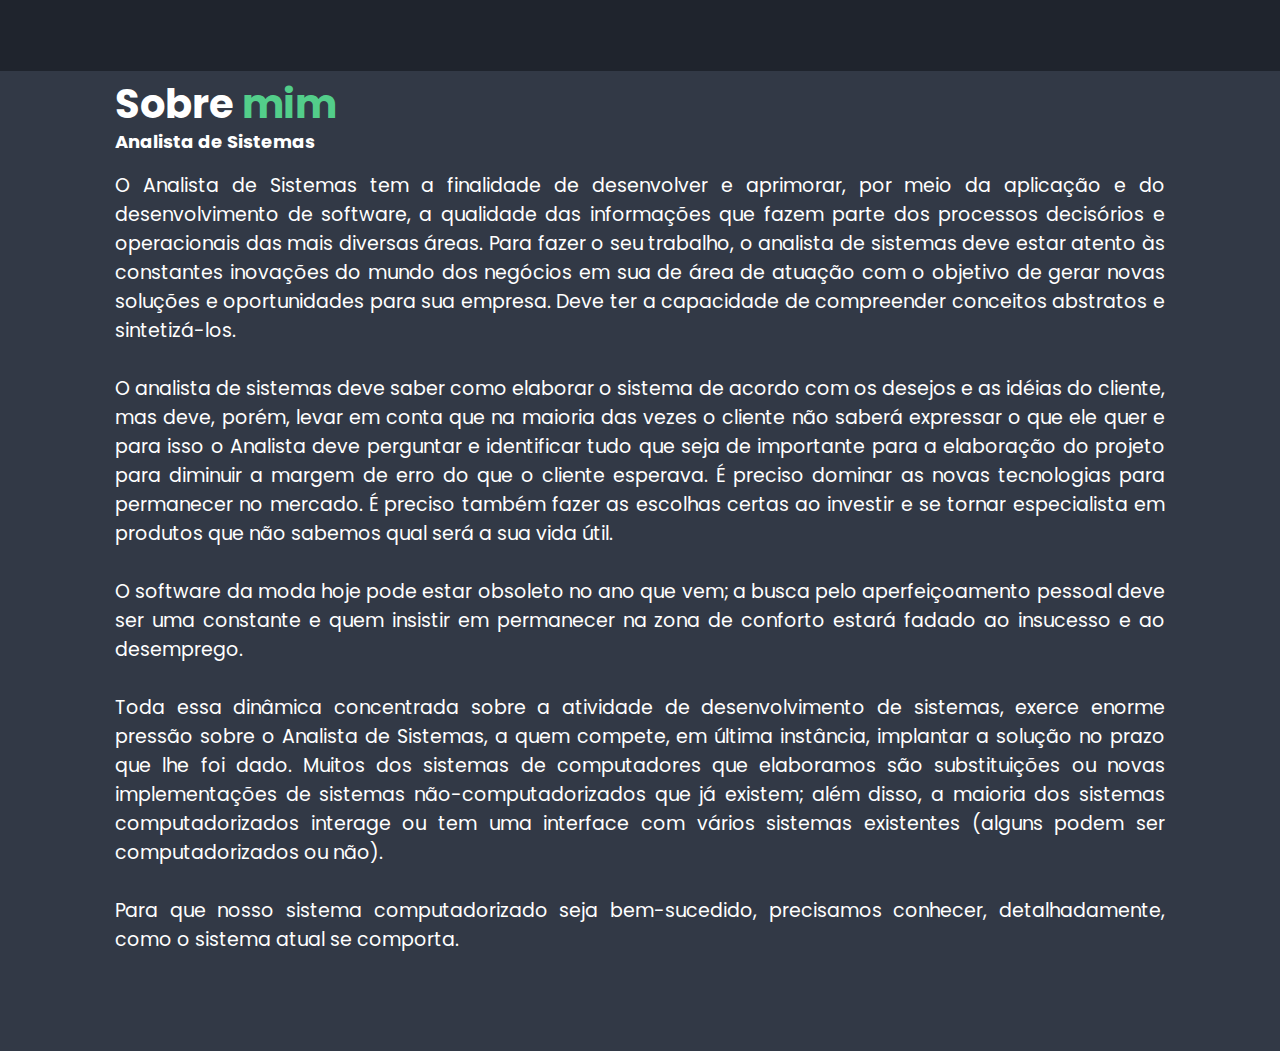
<file: página2.html>
<!DOCTYPE html>
<html lang="en">

<head>
    <meta charset="UTF-8">
    <meta http-equiv="X-UA-Compatible" content="IE=edge">
    <meta name="viewport" content="width=device-width, initial-scale=1.0">
    <title>Portifolio</title>
    <link rel="stylesheet" href="./assets/css/style.css">
    <link href='https://unpkg.com/boxicons@2.1.4/css/boxicons.min.css' rel='stylesheet'>
</head>

<body>
    <header class="header">
        <a href="#" class="logo">Portfólio - Saiba mais</a>
    </header>
    <section class="sobre">
            
        <div class="sobre-content">
            <h2 class="heading">Sobre <span>mim</span></h2>
            <h3>Analista de Sistemas</h3>
            <p align="justify">O Analista de Sistemas tem a finalidade de desenvolver e aprimorar, 
                por meio da aplicação e do desenvolvimento de software, a qualidade das informações 
                que fazem parte dos processos decisórios e operacionais das mais diversas áreas. 
                Para fazer o seu trabalho, o analista de sistemas deve estar atento às constantes
                 inovações do mundo dos negócios em sua de área de atuação com o objetivo de gerar 
                 novas soluções e oportunidades para sua empresa.
                Deve ter a capacidade de compreender conceitos abstratos e sintetizá-los. <br><br>
                O analista de sistemas deve saber como elaborar o sistema de acordo com os desejos 
                e as idéias do cliente, mas deve, porém, levar em conta que na maioria das vezes o 
                cliente não saberá expressar o que ele quer e para isso o Analista deve perguntar e 
                identificar tudo que seja de importante para a elaboração do projeto para diminuir 
                a margem de erro do que o cliente esperava. É preciso dominar as novas tecnologias 
                para permanecer no mercado. É preciso também fazer as escolhas certas ao investir
                 e se tornar especialista em produtos que não sabemos qual será a sua vida útil. <br><br>
                  O software da moda hoje pode estar obsoleto no ano que vem; a busca pelo aperfeiçoamento
                   pessoal deve ser uma constante e quem insistir em permanecer na zona de conforto estará
                    fadado ao insucesso e ao desemprego. <br><br>
                Toda essa dinâmica concentrada sobre a atividade de desenvolvimento de sistemas, exerce 
                enorme pressão sobre o Analista de Sistemas, a quem compete, em última instância, implantar
                 a solução no prazo que lhe foi dado.
                Muitos dos sistemas de computadores que elaboramos são substituições ou novas implementações
                 de sistemas não-computadorizados que já existem; além disso, a maioria dos sistemas 
                 computadorizados interage ou tem uma interface com vários sistemas existentes 
                 (alguns podem ser computadorizados ou não). <br><br>
                  Para que nosso sistema computadorizado seja 
                 bem-sucedido, precisamos conhecer, detalhadamente, como o sistema atual se comporta.
            </p>
            <a href="./index.html" class="btn">Voltar</a>
        </div>
    </section>
</body>
</file>
<file: assets/css/style.css>
@import url("https://fonts.googleapis.com/css2?family=Poppins:wght@200;300;400;500;600;700;800;900&display=swap");

/*Comentário para commit*/

* {
  margin: 0;
  padding: 0;
  box-sizing: border-box;
  text-decoration: none;
  border: none;
  outline: none;
  scroll-behavior: smooth;
  font-family: "Poppins", sans-serif;
}

:root {
  --bg-color: #1f242d;
  --second-bg-color: #323946;
  --text-color: #fff;
  --main-color: rgb(83, 206, 138);
}

hmtl {
  font-size: 60%;
  overflow-x: hidden;
}

body {
  background: var(--bg-color);
  color: var(--text-color);
}

section {
  min-height: 100vh;
  padding: 10rem 9% 2rem;
}

header {
  position: fixed;
  top: 0;
  left: 0;
  width: 100%;
  padding: 1rem 9%;
  background: var(--bg-color);
  display: flex;
  justify-content: space-between;
  align-items: center;
  z-index: 100;
}

.header.sticky {
  border-bottom: .1rem solid rgba(0, 0, 0, .2);
}

.logo {
  font-size: 26px;
  color: var(--text-color);
  font-weight: 600;
  cursor: default;
  text-decoration: none;
  opacity: 0;
  animation: slideRight 1s ease forwards;
}

.navbar a {
  display: inline-block;
  font-size: 18px;
  color: var(--text-color);
  margin-left: 35px;
  transition: 0.3s;
  font-weight: 600;
  text-decoration: none;
  animation: slideTop 0.5s ease forwards;
  animation-delay: calc(0.2s * var(--i));
}

.navbar a:hover,
.navbar a.active {
  color: var(--main-color);
}

#menu-icon {
  position: absolute;
  right: 8%;
  font-size: 3.6rem;
  color: var(--text-color);
  display: none;
  
}

.home {
  position: relative;
  width: 100%;
  height: 100vh;
  display: flex;
  justify-content: space-between;
  align-items: center;
  padding: 70px 10% 0;
}

.home-image {
  width: 35vw;
}

.home-content {
  max-width: 600px;
}

.home-content h3 {
  font-size: 32px;
  font-weight: 700;
  animation: slideBottom 1s ease forwards;
  animation-delay: 0.7s;
  opacity: 0;
}

.home-content h3:nth-of-type(2) {
  margin-bottom: 2rem;
  animation: slideTop 1s ease forwards;
  animation-delay: 0.7s;
}

span {
  color: var(--main-color);
}

.home-content h1 {
  font-size: 50px;
  font-weight: 700;
  line-height: 1.3;
  animation: slideRight 1s ease forwards;
  animation-delay: 1s;
  opacity: 0;
}

.home-content p {
  font-size: 19px;
  animation: slideLeft 1s ease forwards;
  animation-delay: 1s;
  opacity: 0;
}

.home-img img {
  max-width: 400px;
  opacity: 0;
  animation: zoomIn 1s ease forwards, floatImage 4s ease-in-out infinite;
  animation-delay: 2s;
}

.social-media a {
  display: inline-flex;
  justify-content: center;
  align-items: center;
  width: 40px;
  height: 40px;
  background: transparent;
  border: 2px solid var(--main-color);
  border-radius: 50%;
  font-size: 20px;
  color: var(--main-color);
  text-decoration: none;
  margin: 30px 15px 30px 0;
  transition: 0.5s ease;
  opacity: 0;
  animation: slideLeft 1s ease forwards;
  animation-delay: calc(0.2s * var(--i));
}

.social-media a:hover {
  background: var(--main-color);
  color: var(--second-bg-color);
  box-shadow: 0 0 20px var(--main-color);
}

.btn {
  display: inline-block;
  padding: 12px 28px;
  background: var(--main-color);
  border-radius: 40px;
  box-shadow: 0 0 10px var(--main-color);
  font-size: 16px;
  color: var(--second-bg-color);
  letter-spacing: 1px;
  font-weight: 600;
  transition: 0.5s ease;
  text-decoration: none;
  opacity: 0;
  animation: slideTop 1s ease forwards;
  animation-delay: 2s;
}

.btn:hover {
  box-shadow: none;
  color:#ffff;
}

.sobre {
  display: flex;
  justify-content: center;
  align-items: center;
  gap: 2rem;
  background: var(--second-bg-color);
}

.sobre-img {
  width: 40vw;
  margin-bottom: 15%;
}

.sobre-img img {
  max-width: 55vw;
}

.heading {
  position: relative;
  margin-top: -5rem;
  text-align: center;
  font-size: 40px;
}

.sobre-content h2 {
  text-align: left;
  line-height: 1.2;

}

.sobre-content h3 {
  font-size: 18px;
}

.sobre-content p {
  font-size: 19px;
  margin: 1rem 0 1rem;
}
  
.services h2 {
  margin-bottom: 2rem;
}

.services-container {
  display: flex;
  justify-content: center;
  align-items: center;
  flex-wrap: wrap;
  gap: 2rem;
}

.services-container .services-box {
  flex: 1 1 15rem;
  background-color: var(--second-bg-color);
  padding: 1rem 2rem 1rem;
  border-radius: 2rem;
  text-align: center;
  border: .2rem solid var(--bg-color);
  transition: .5s ease;
}

.services-container .services-box:hover {
  border-color: var(--main-color);
  transform: scale(1.02);
}

.services-box i {
  font-size: 3rem;
  color: var(--main-color);
}

.services-box h3 {
  font-size: 20px;

}

.services-box p {
  font-size: 18px;
  margin: 1rem 0 2rem;
}

.portifolio {
  background: var(--second-bg-color);
}

.portifolio h2 {
  margin-bottom: 1rem;
}

.portifolio-container {
  display: grid;
  grid-template-columns: repeat(3, 1fr);
  align-items: center;
  gap: 2rem;
}

.portifolio-container .portifolio-box {
  position:relative;
  border-radius: 2rem;
  box-shadow: 0 0 1rem var(--bg-color);
  overflow: hidden;
  display: flex;
}

.portifolio-box img {
  width: 100%;
  transition: .5s ease;
}

.portifolio-box:hover img {
  transform: scale(1.1);
}

.portifolio-box .portifolio-layer {
  position: absolute;
  bottom: 0;
  left: 0;
  width: 100%;
  height: 100%;
  background: linear-gradient(rgba(0, 0, 0, .1), var(--main-color));
  display: flex;
  justify-content: center;
  align-items: center;
  flex-direction: column;
  text-align: center;
  padding: 0 4rem;
  transform: translateY(100%);
  transition: .5s ease;
  color: rgb(28, 8, 94);
  text-decoration: double;
}

.portifolio-box:hover .portifolio-layer {
  transform: translateY(0);
}

.portifolio-layer h4 {
  font-size: 20px;
}

.portifolio-layer p {
  font-size: 1rem;
  margin: .3rem 0 1rem;
}

.portifolio-layer a {
  display: inline-flex;
  justify-content: center;
  align-items: center;
  width: 2rem;
  height: 2rem;
  background: var(--text-color);
  border-radius: 50%;

}

.portifolio-layer a i {
  font-size: 18px;
  color: var(--second-bg-color);
}

.contact h2 {
  margin-bottom: 2rem;
}

.contact form {
  max-width: 50rem;
  margin: 1rem auto;
  text-align: center;
  margin-top: -2%;
}

.contact form .input-box {
  display: flex;
  justify-content: space-between;
  flex-wrap: wrap;
  
}

.contact form .input-box input,
.contact form textarea {
  width: 100%;
  padding: 8px;
  font-size: 18px;
  color: var(--text-color);
  background: var(--second-bg-color);
  border-radius: .8rem;
  margin: .2rem 0;
  
}

.contact form .input-box input {
  width: 49%;
}

.contact form textarea {
  resize: none;
}

.contact form .btn {
  cursor: pointer;
}

.footer {
  display: flex;
  justify-content: space-between;
  align-items: center;
  flex-wrap: wrap;
  padding: 2rem 9%;
  background: var(--second-bg-color);
}

.footer-text p {
  font-size: 18px;
}

.footer-iconTop a {
  display: inline-flex;
  justify-content: center;
  align-items: center;
  padding: .8rem;
  background: var(--main-color);
  border-radius: .8rem;
  transition: .5s ease ;
}

.footer-iconTop a:hover {
  box-shadow: 0 0 1rem var(--main-color);
}

.footer-iconTop a i {
  font-size: 2rem;
}

/*KEYFRAMES ANIMATION*/

@keyframes slideRight {
  0% {
    transform: translateX(-100px);
    opacity: 0;
  }

  100% {
    transform: translateX(0);
    opacity: 1;
  }
}

@keyframes slideTop {
  0% {
    transform: translateY(100px);
    opacity: 0;
  }

  100% {
    transform: translateY(0);
    opacity: 1;
  }
}

@keyframes slideBottom {
  0% {
    transform: translateY(-100px);
    opacity: 0;
  }

  100% {
    transform: translateY(0);
    opacity: 1;
  }
}

@keyframes slideLeft {
  0% {
    transform: translateX(100px);
    opacity: 0;
  }

  100% {
    transform: translateX(0);
    opacity: 1;
  }
}

@keyframes zoomIn {
  0% {
    transform: scale(0);
    opacity: 0;
  }

  100% {
    transform: scale(1);
    opacity: 1;
  }
}

@keyframes floatImage {
  0% {
    transform: translateY(0);
  }

  50% {
    transform: translateY(-24px);
  }

  100% {
    transform: translateY(0);
  }
}

/*BREAKPOINTS*/
@media (max-width: 1200px) {
  html {
    font-size: 55%;
  }
}

@media (max-width: 991px) {
  .header {
    padding: 2rem 3%;
  }

  section {
    padding: 10rem 15% 3rem;
  }

  .services {
    padding-bottom: 7rem;
  }

  .portifolio {
    padding-bottom: 7rem;
  }

  .contact {
    min-height: auto;
  }

  .footer {
    padding: 2rem 3%;
  }
}

@media (max-width: 768px) {
  #menu-icon {
    display: block;
  }

  .navbar {
    position: absolute;
    top: 100%;
    left: 0;
    width: 100%;
    padding: 1rem 3%;
    background: var(--bg-color);
    border-top: .1rem solid rgba(0, 0, 0, .2);
    box-shadow: 0 .5rem 1 rem rgba(0, 0, 0, .2);
    display: none;
  }

  .navbar.active {
    display: block;
  }

  .navbar a {
    display: block;
    font-size: 2rem;
    margin: 3rem 0;
  }

  .home {
    flex-direction: column;
    padding: 4rem;
  }

  .home-content h3 {
    font-size: 2rem;
  }

  .home-content h1 {
    font-size: 5rem;
  }

  .home-img img {
    width: 50vw;
    margin-top: 1rem;
  }

  .sobre {
    flex-direction: column-reverse;
    
  }

  .sobre-img img {
    width: 70vw;
    margin-top: 4rem;
  }

  .services h2 {
    margin-bottom: 3rem;
  }

  .portifolio h2 {
    margin-bottom: 3rem;
  }

  .portifolio-container {
    grid-template-columns: repeat(2, 1fr);
  }
}

@media (max-width: 617px) {
  .portifolio-container {
    grid-template-columns: 1fr;
  }
}

@media (max-width: 450px) {
  hmtl {
    font-size: 50%;
  }

  .contact form .input-box input {
    width: 100%;
  }
}

@media (max-width: 365px) {
  .home-img img {
    width: 80vw;
  }

  .sobre-img img {
    max-width: 90vw;
  }

  .footer {
    flex-direction: column-reverse;
  }
}
</file>
